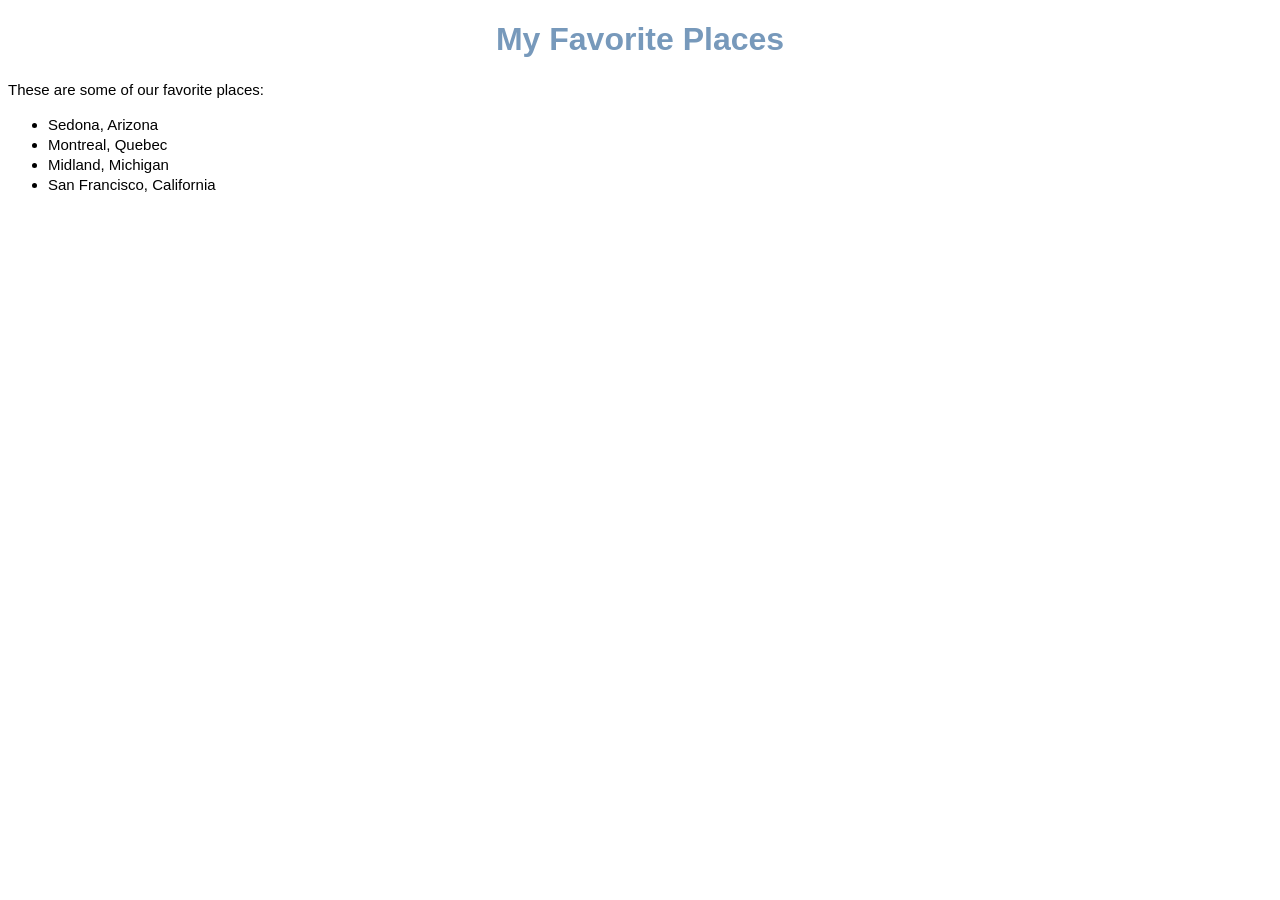
<file: favorite-places.html>
<!DOCTYPE html>
<html>
  <head>
    <link rel="stylesheet" href="css/master-style.css">
    <title>My Favorite Places</title>
  </head>
  <body>
    <h1>My Favorite Places</h1>
    <p>These are some of our favorite places:
      <ul>
        <li>Sedona, Arizona</li>
        <li>Montreal, Quebec</li>
        <li>Midland, Michigan</li>
        <li>San Francisco, California</li>
      </ul>
    </p>
  </body>
</file>
<file: css/master-style.css>
h1 {
  color: #79b;
  text-align: center;
  font-weight: bolder;
  font-family: sans-serif;
}

h3 {
  color: #85a;
  font-style: italic;
  text-align: center;
}

p, ol, ul {
  font-size: 15px;
  line-height: 20px;
  font-family: sans-serif;
}
</file>
